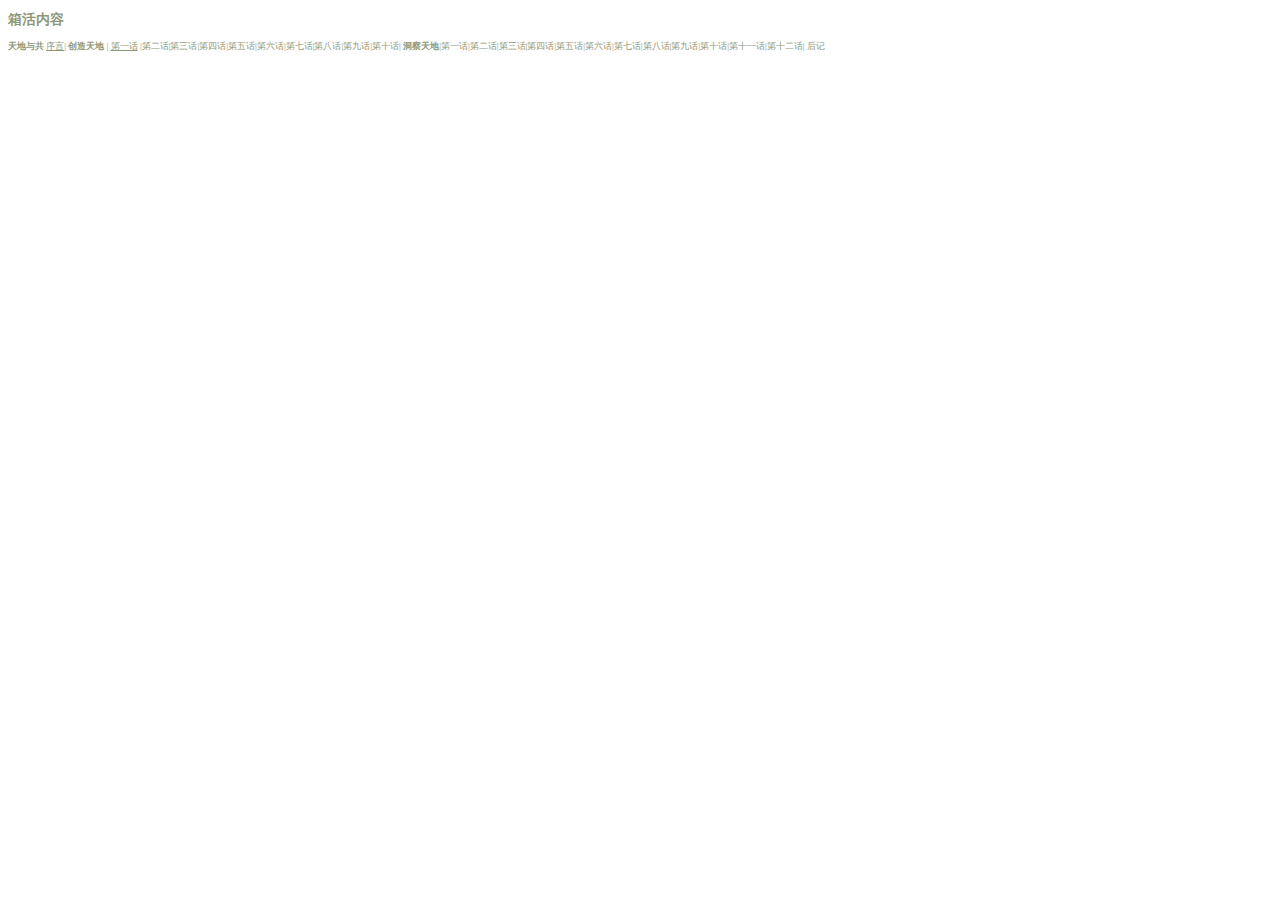
<file: index2.html>
<!DOCTYPE html>
<html lang="en">
<head>
    <meta charset="UTF-8">
    <meta name="viewport" content="width=device-width, initial-scale=1.0">
    <title>首页</title>
    <!-- <script src="./test website.js"></script> -->
    <!-- <link rel="stylesheet" href="./test website.css" /> -->
     <link rel="stylesheet" href="index2.css">
</head>
<body>
    <div class="content">
        <h2>箱活内容</h2>
        <span class="content-section">天地与共</span>
        <a href="./四箱-序.html">序言</a>|
        <span class="content-section">创造天地 </span> |
        <a href="./四箱-第一话.html">第一话</a>
        |第二话|第三话|第四话|第五话|第六话|第七话|第八话|第九话|第十话|
        <span class="content-section">洞察天地</span>|第一话|第二话|第三话|第四话|第五话|第六话|第七话|第八话|第九话|第十话|第十一话|第十二话|
        后记</div>
</body>
</html>
</file>
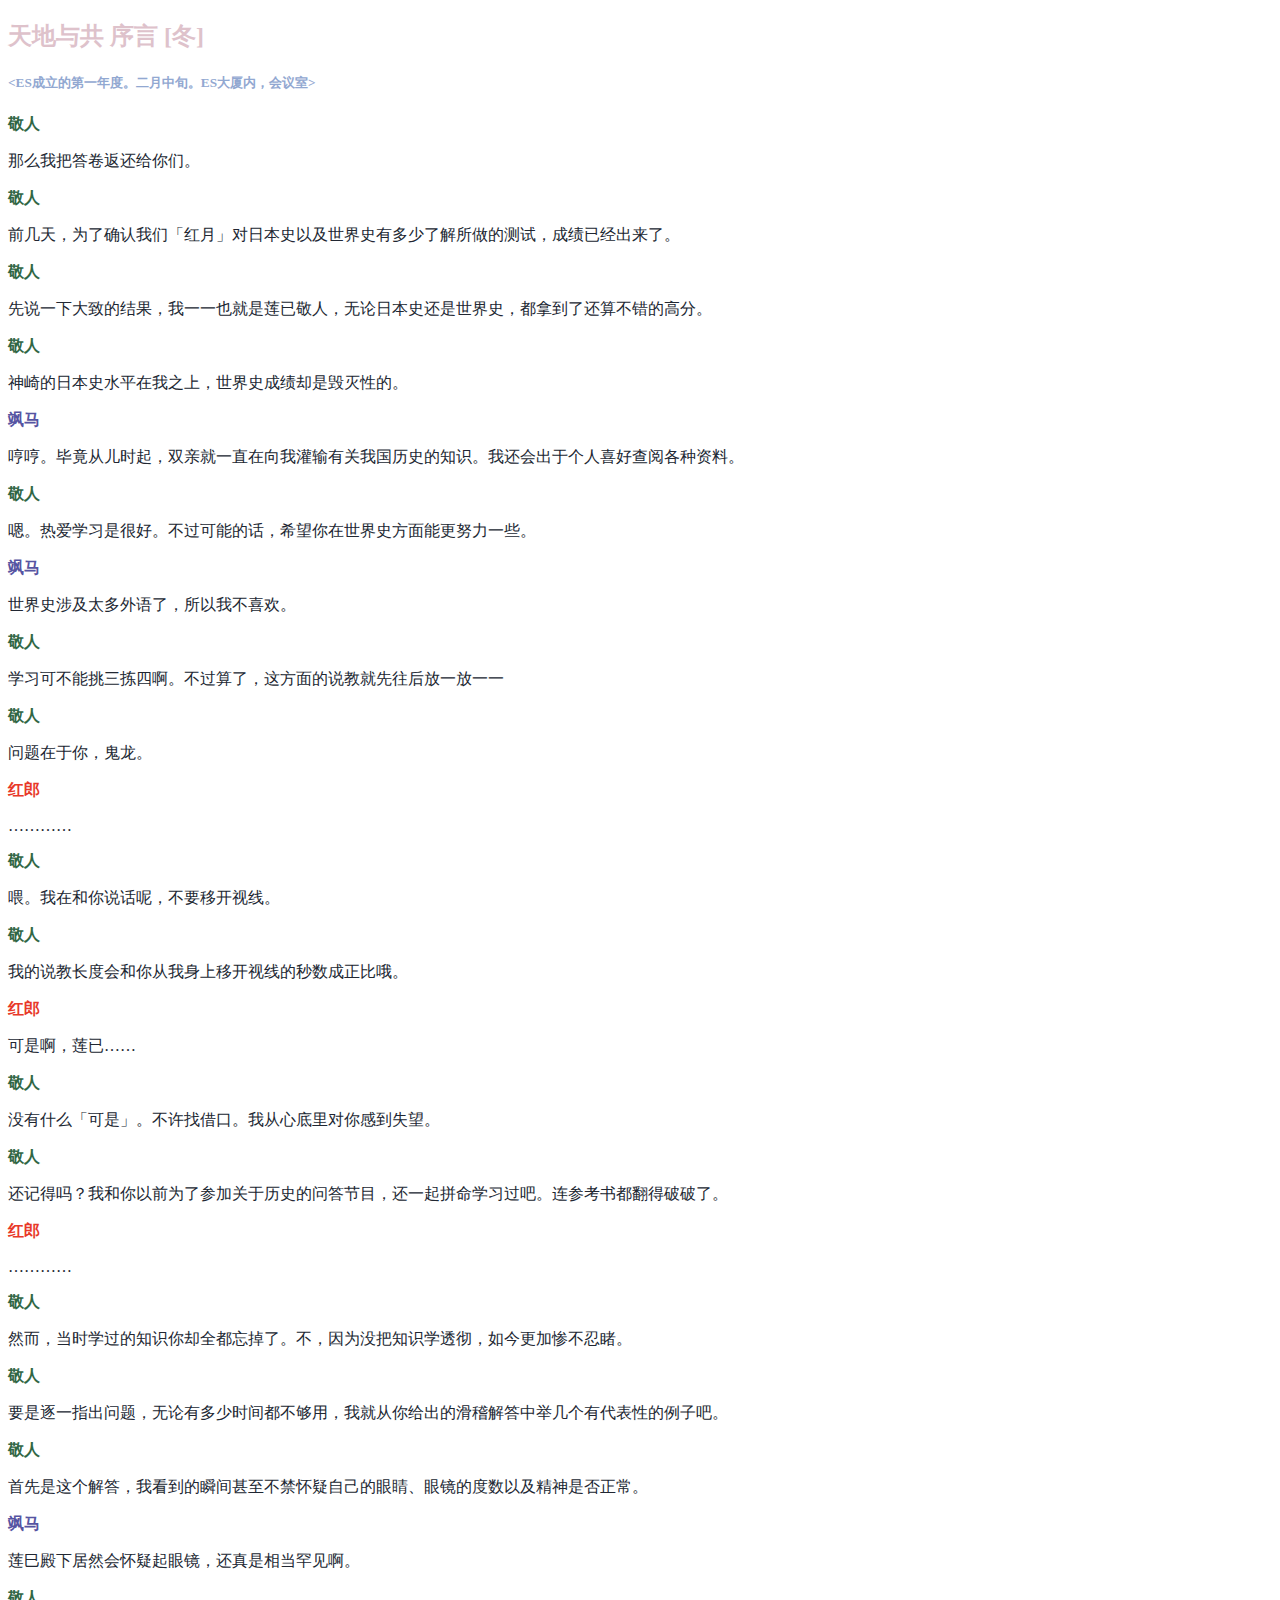
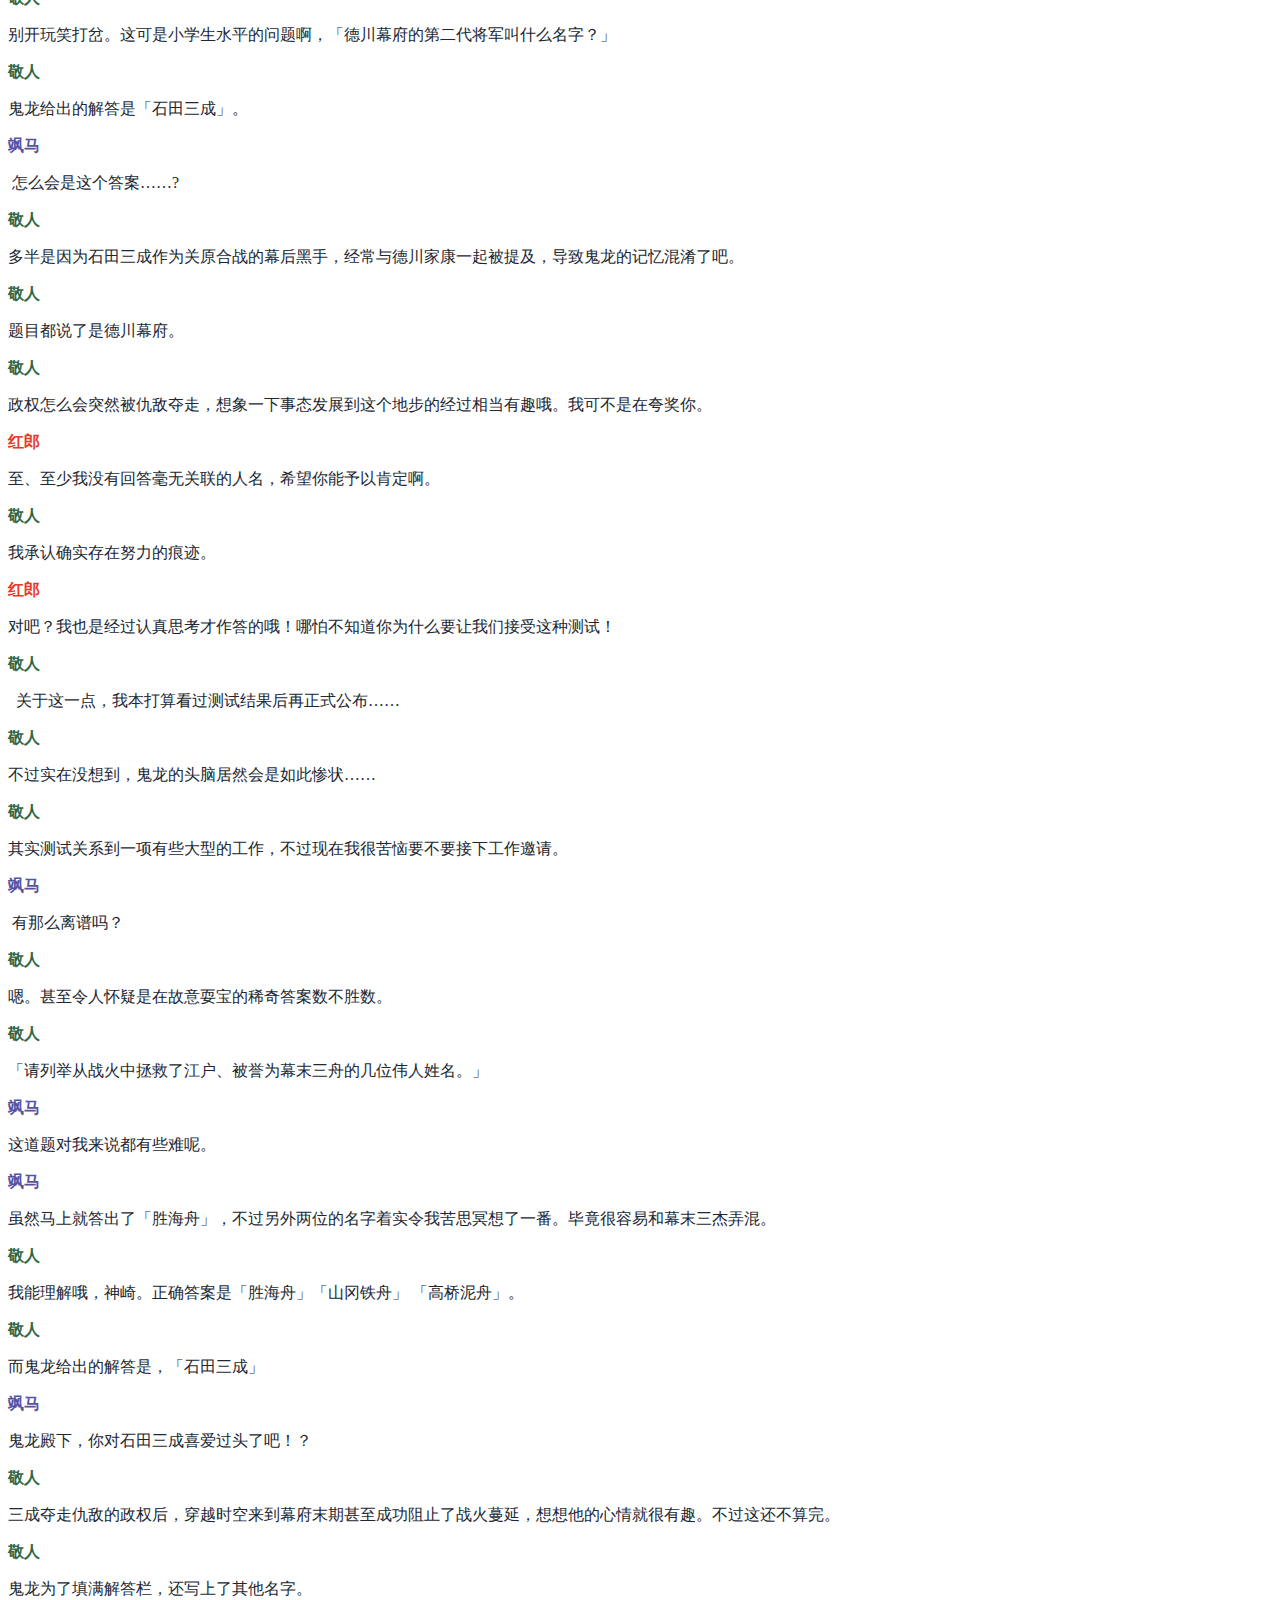
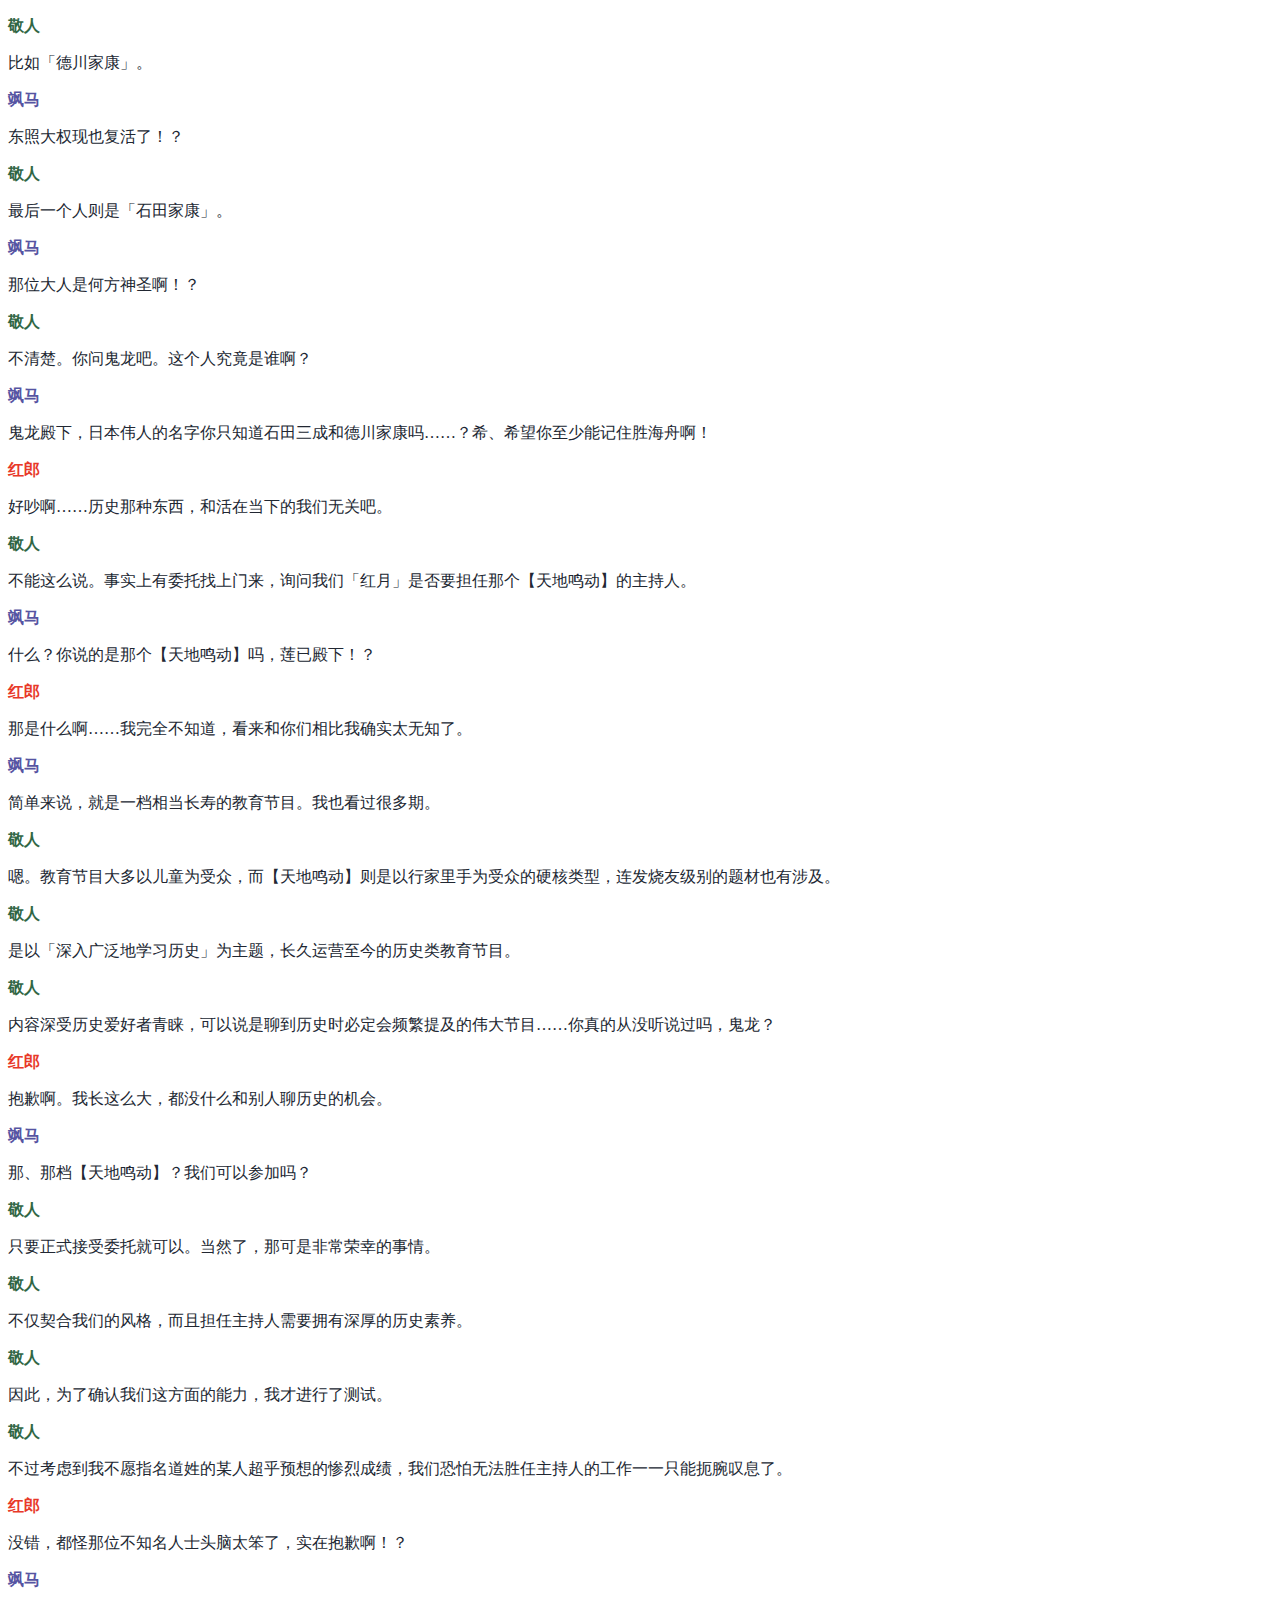
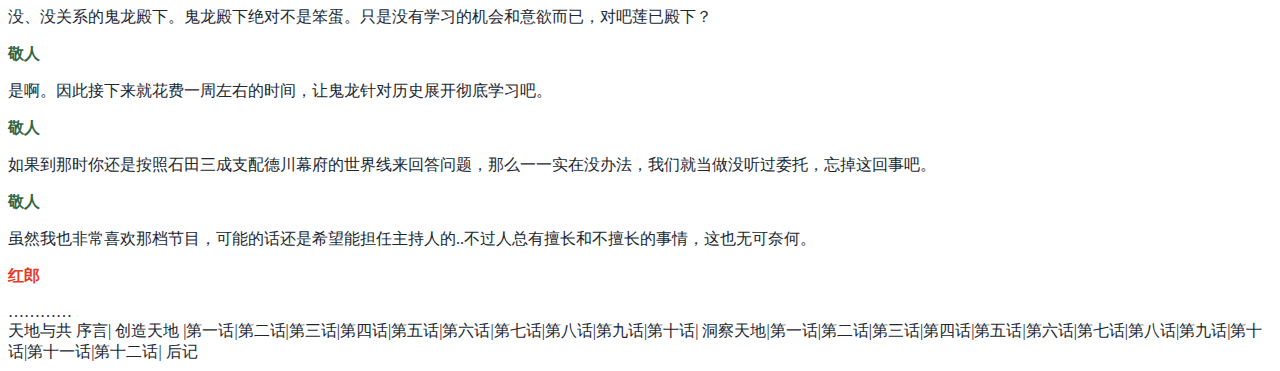
<file: test website.html>
<!DOCTYPE html>
<html lang="en">
<head>
    <meta charset="UTF-8">
    <meta name="viewport" content="width=device-width, initial-scale=1.0">
    <title>Document</title>
    <!-- <script src="./test website.js"></script> -->
    <link rel="stylesheet" href="./test website.css" />
    </style>
</head>
<body>

    
    <h2>天地与共 序言 [冬]</h2>
    <h5>&lt;ES成立的第一年度。二月中旬。ES大厦内，会议室&gt;</h5>

    <p class='hsmkt'>敬人</p>
    那么我把答卷返还给你们。
    <p class='hsmkt'>敬人</p>
    前几天，为了确认我们「红月」对日本史以及世界史有多少了解所做的测试，成绩已经出来了。
    <p class='hsmkt'>敬人</p>
    先说一下大致的结果，我一一也就是莲已敬人，无论日本史还是世界史，都拿到了还算不错的高分。
    <p class='hsmkt'>敬人</p>
    神崎的日本史水平在我之上，世界史成绩却是毁灭性的。
    <p class='kzksm'>飒马</p>
    哼哼。毕竟从儿时起，双亲就一直在向我灌输有关我国历史的知识。我还会出于个人喜好查阅各种资料。
    <p class='hsmkt'>敬人</p>
    嗯。热爱学习是很好。不过可能的话，希望你在世界史方面能更努力一些。
    <p class='kzksm'>飒马</p>
    世界史涉及太多外语了，所以我不喜欢。
    <p class='hsmkt'>敬人</p>
    学习可不能挑三拣四啊。不过算了，这方面的说教就先往后放一放一一
    <p class='hsmkt'>敬人</p> 问题在于你，鬼龙。 
    <p class='krkr'>红郎</p>
    …………
    <p class='hsmkt'>敬人</p>
    喂。我在和你说话呢，不要移开视线。
    <p class='hsmkt'>敬人</p>
    我的说教长度会和你从我身上移开视线的秒数成正比哦。
    <p class='krkr'>红郎</p>
    可是啊，莲已…… 
    <p class='hsmkt'>敬人</p>
    没有什么「可是」。不许找借口。我从心底里对你感到失望。
    <p class='hsmkt'>敬人</p>
    还记得吗？我和你以前为了参加关于历史的问答节目，还一起拼命学习过吧。连参考书都翻得破破了。
    <p class='krkr'>红郎</p>
    …………
    <p class='hsmkt'>敬人</p>
    然而，当时学过的知识你却全都忘掉了。不，因为没把知识学透彻，如今更加惨不忍睹。
    <p class='hsmkt'>敬人</p>
    要是逐一指出问题，无论有多少时间都不够用，我就从你给出的滑稽解答中举几个有代表性的例子吧。
    <p class='hsmkt'>敬人</p>
    首先是这个解答，我看到的瞬间甚至不禁怀疑自己的眼睛、眼镜的度数以及精神是否正常。
    <p class='kzksm'>飒马</p>
    莲巳殿下居然会怀疑起眼镜，还真是相当罕见啊。 
    <p class='hsmkt'>敬人</p>
    别开玩笑打岔。这可是小学生水平的问题啊，「德川幕府的第二代将军叫什么名字？」
    <p class='hsmkt'>敬人</p>
    鬼龙给出的解答是「石田三成」。
    <p class='kzksm'>飒马</p>
     怎么会是这个答案……? 
    <p class='hsmkt'>敬人</p>
    多半是因为石田三成作为关原合战的幕后黑手，经常与德川家康一起被提及，导致鬼龙的记忆混淆了吧。
    <p class='hsmkt'>敬人</p>
    题目都说了是德川幕府。
    <p class='hsmkt'>敬人</p>
    政权怎么会突然被仇敌夺走，想象一下事态发展到这个地步的经过相当有趣哦。我可不是在夸奖你。
    <p class='krkr'>红郎</p>
    至、至少我没有回答毫无关联的人名，希望你能予以肯定啊。
    <p class='hsmkt'>敬人</p>
    我承认确实存在努力的痕迹。
    <p class='krkr'>红郎</p>
    对吧？我也是经过认真思考才作答的哦！哪怕不知道你为什么要让我们接受这种测试！
    <p class='hsmkt'>敬人</p> 
    关于这一点，我本打算看过测试结果后再正式公布……
    <p class='hsmkt'>敬人</p>
    不过实在没想到，鬼龙的头脑居然会是如此惨状……
    <p class='hsmkt'>敬人</p>
    其实测试关系到一项有些大型的工作，不过现在我很苦恼要不要接下工作邀请。
    <p class='kzksm'>飒马</p>
     有那么离谱吗？ 
    <p class='hsmkt'>敬人</p> 
    嗯。甚至令人怀疑是在故意耍宝的稀奇答案数不胜数。
    <p class='hsmkt'>敬人</p>
    「请列举从战火中拯救了江户、被誉为幕末三舟的几位伟人姓名。」
    <p class='kzksm'>飒马</p>
    这道题对我来说都有些难呢。
    <p class='kzksm'>飒马</p>
    虽然马上就答出了「胜海舟」，不过另外两位的名字着实令我苦思冥想了一番。毕竟很容易和幕末三杰弄混。
    <p class='hsmkt'>敬人</p>
    我能理解哦，神崎。正确答案是「胜海舟」「山冈铁舟」 「高桥泥舟」。
    <p class='hsmkt'>敬人</p>
    而鬼龙给出的解答是，「石田三成」 
    <p class='kzksm'>飒马</p>
    鬼龙殿下，你对石田三成喜爱过头了吧！？
    <p class='hsmkt'>敬人</p>
    三成夺走仇敌的政权后，穿越时空来到幕府末期甚至成功阻止了战火蔓延，想想他的心情就很有趣。不过这还不算完。
    <p class='hsmkt'>敬人</p>
    鬼龙为了填满解答栏，还写上了其他名字。
    <p class='hsmkt'>敬人</p>
    比如「德川家康」。 
    <p class='kzksm'>飒马</p>
    东照大权现也复活了！？
    <p class='hsmkt'>敬人</p>
    最后一个人则是「石田家康」。
    <p class='kzksm'>飒马</p>
    那位大人是何方神圣啊！？
    <p class='hsmkt'>敬人</p>
    不清楚。你问鬼龙吧。这个人究竟是谁啊？
    <p class='kzksm'>飒马</p>
    鬼龙殿下，日本伟人的名字你只知道石田三成和德川家康吗……？希、希望你至少能记住胜海舟啊！
    <p class='krkr'>红郎</p>
    好吵啊……历史那种东西，和活在当下的我们无关吧。
    <p class='hsmkt'>敬人</p>
    不能这么说。事实上有委托找上门来，询问我们「红月」是否要担任那个【天地鸣动】的主持人。
    <p class='kzksm'>飒马</p>
    什么？你说的是那个【天地鸣动】吗，莲已殿下！？
    <p class='krkr'>红郎</p>
    那是什么啊……我完全不知道，看来和你们相比我确实太无知了。
    <p class='kzksm'>飒马</p>
    简单来说，就是一档相当长寿的教育节目。我也看过很多期。
    <p class='hsmkt'>敬人</p>
    嗯。教育节目大多以儿童为受众，而【天地鸣动】则是以行家里手为受众的硬核类型，连发烧友级别的题材也有涉及。
    <p class='hsmkt'>敬人</p>
    是以「深入广泛地学习历史」为主题，长久运营至今的历史类教育节目。
    <p class='hsmkt'>敬人</p>
    内容深受历史爱好者青睐，可以说是聊到历史时必定会频繁提及的伟大节目……你真的从没听说过吗，鬼龙？
    <p class='krkr'>红郎</p>
    抱歉啊。我长这么大，都没什么和别人聊历史的机会。
    <p class='kzksm'>飒马</p>
    那、那档【天地鸣动】？我们可以参加吗？
    <p class='hsmkt'>敬人</p>
    只要正式接受委托就可以。当然了，那可是非常荣幸的事情。
    <p class='hsmkt'>敬人</p>
    不仅契合我们的风格，而且担任主持人需要拥有深厚的历史素养。
    <p class='hsmkt'>敬人</p>
    因此，为了确认我们这方面的能力，我才进行了测试。
    <p class='hsmkt'>敬人</p>
    不过考虑到我不愿指名道姓的某人超乎预想的惨烈成绩，我们恐怕无法胜任主持人的工作一一只能扼腕叹息了。
    <p class='krkr'>红郎</p>
    没错，都怪那位不知名人士头脑太笨了，实在抱歉啊！？
    <p class='kzksm'>飒马</p>
    没、没关系的鬼龙殿下。鬼龙殿下绝对不是笨蛋。只是没有学习的机会和意欲而已，对吧莲已殿下？
    <p class='hsmkt'>敬人</p>
    是啊。因此接下来就花费一周左右的时间，让鬼龙针对历史展开彻底学习吧。
    <p class='hsmkt'>敬人</p>
    如果到那时你还是按照石田三成支配德川幕府的世界线来回答问题，那么一一实在没办法，我们就当做没听过委托，忘掉这回事吧。
    <p class='hsmkt'>敬人</p>
    虽然我也非常喜欢那档节目，可能的话还是希望能担任主持人的..不过人总有擅长和不擅长的事情，这也无可奈何。
    <p class='krkr'>红郎</p>
    …………
<div class="content">
天地与共
序言|
<span class="content-section">创造天地 </span> |第一话|第二话|第三话|第四话|第五话|第六话|第七话|第八话|第九话|第十话|
<span class="content-section">洞察天地</span>|第一话|第二话|第三话|第四话|第五话|第六话|第七话|第八话|第九话|第十话|第十一话|第十二话|
后记</div>

</body>
</html>
</file>
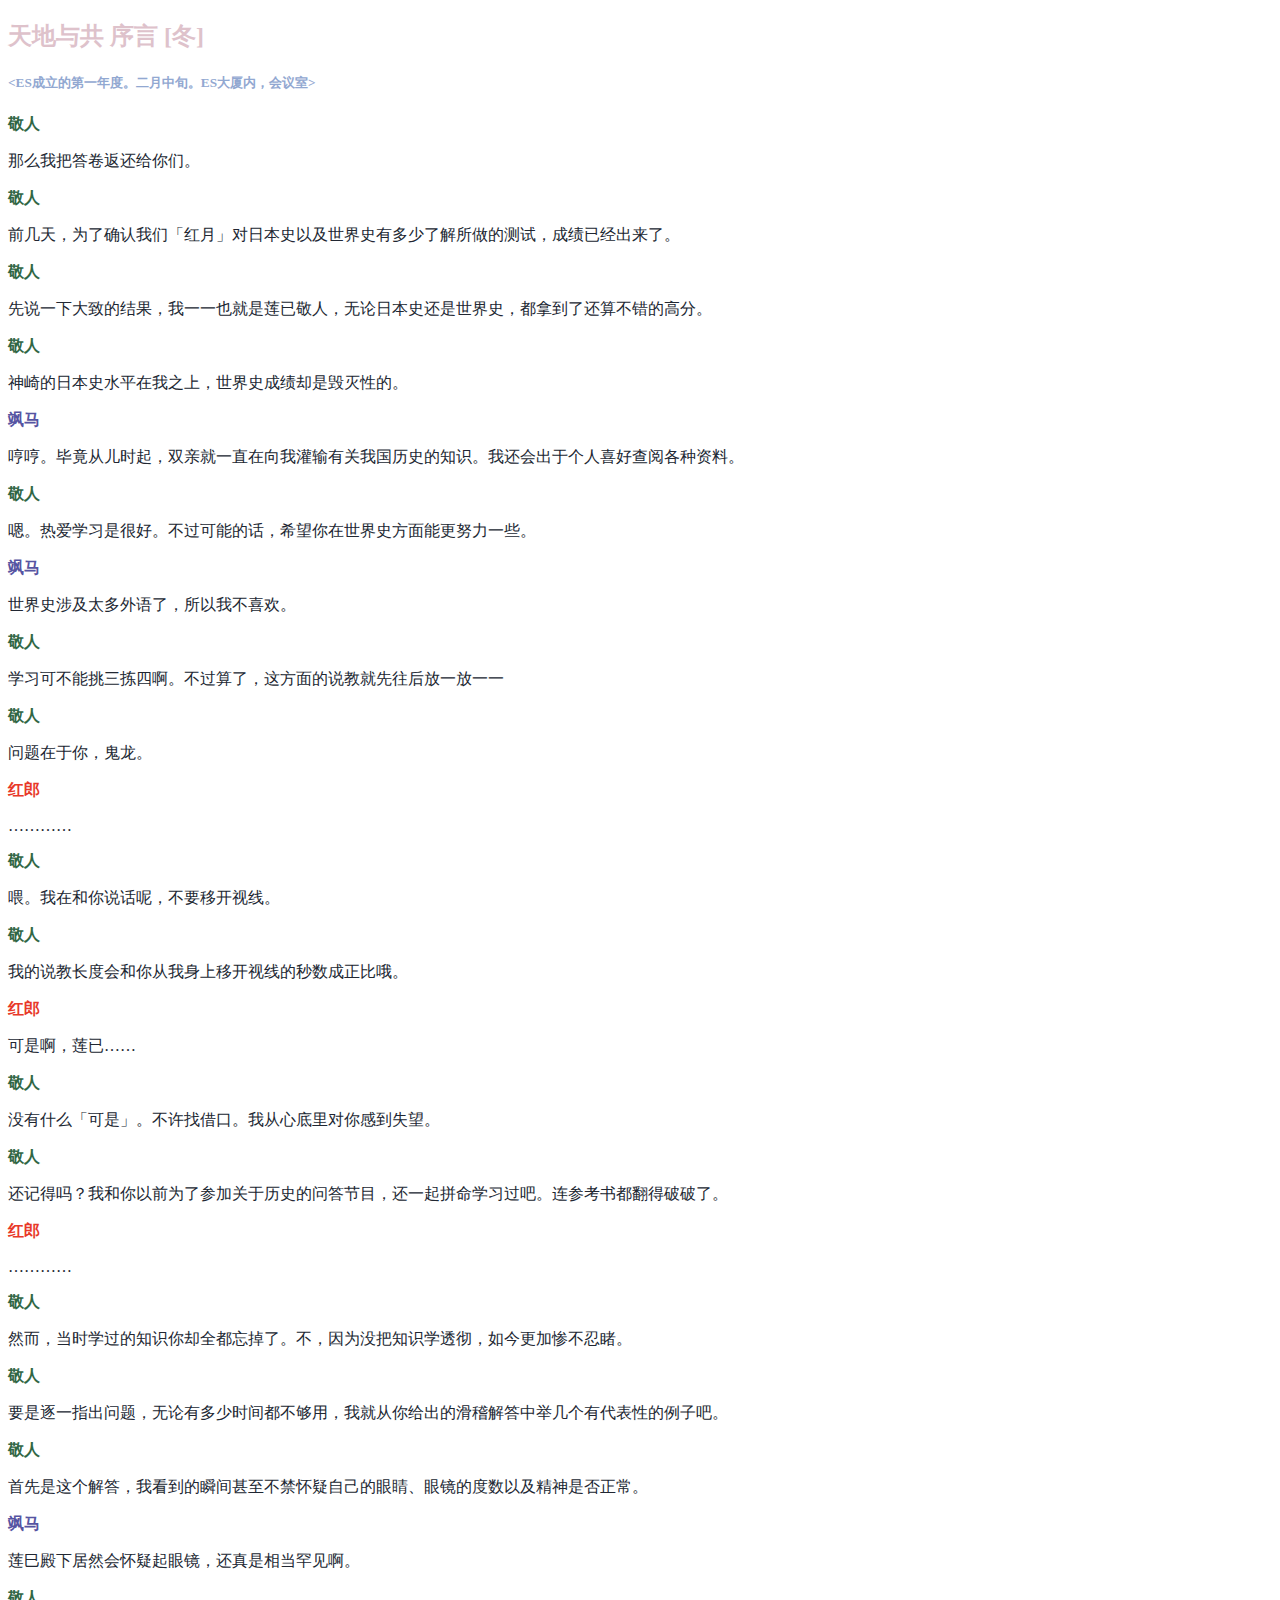
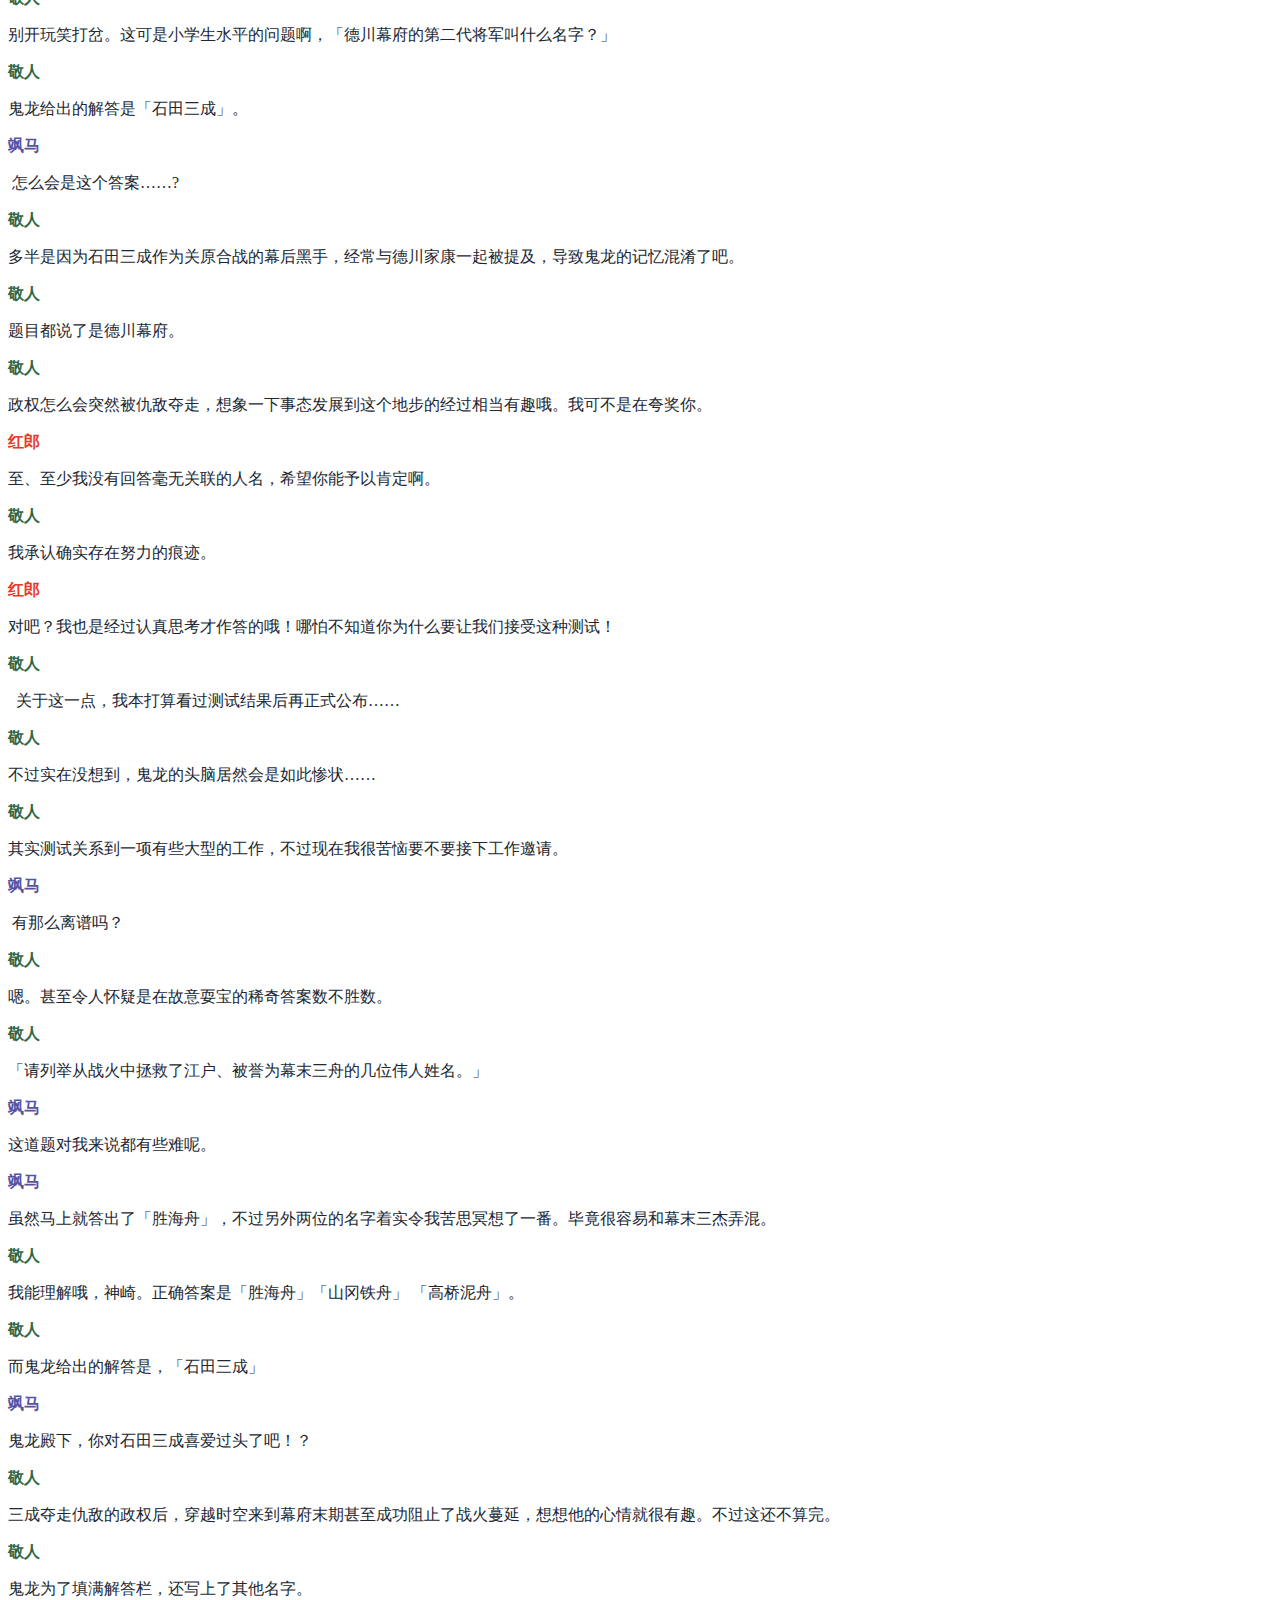
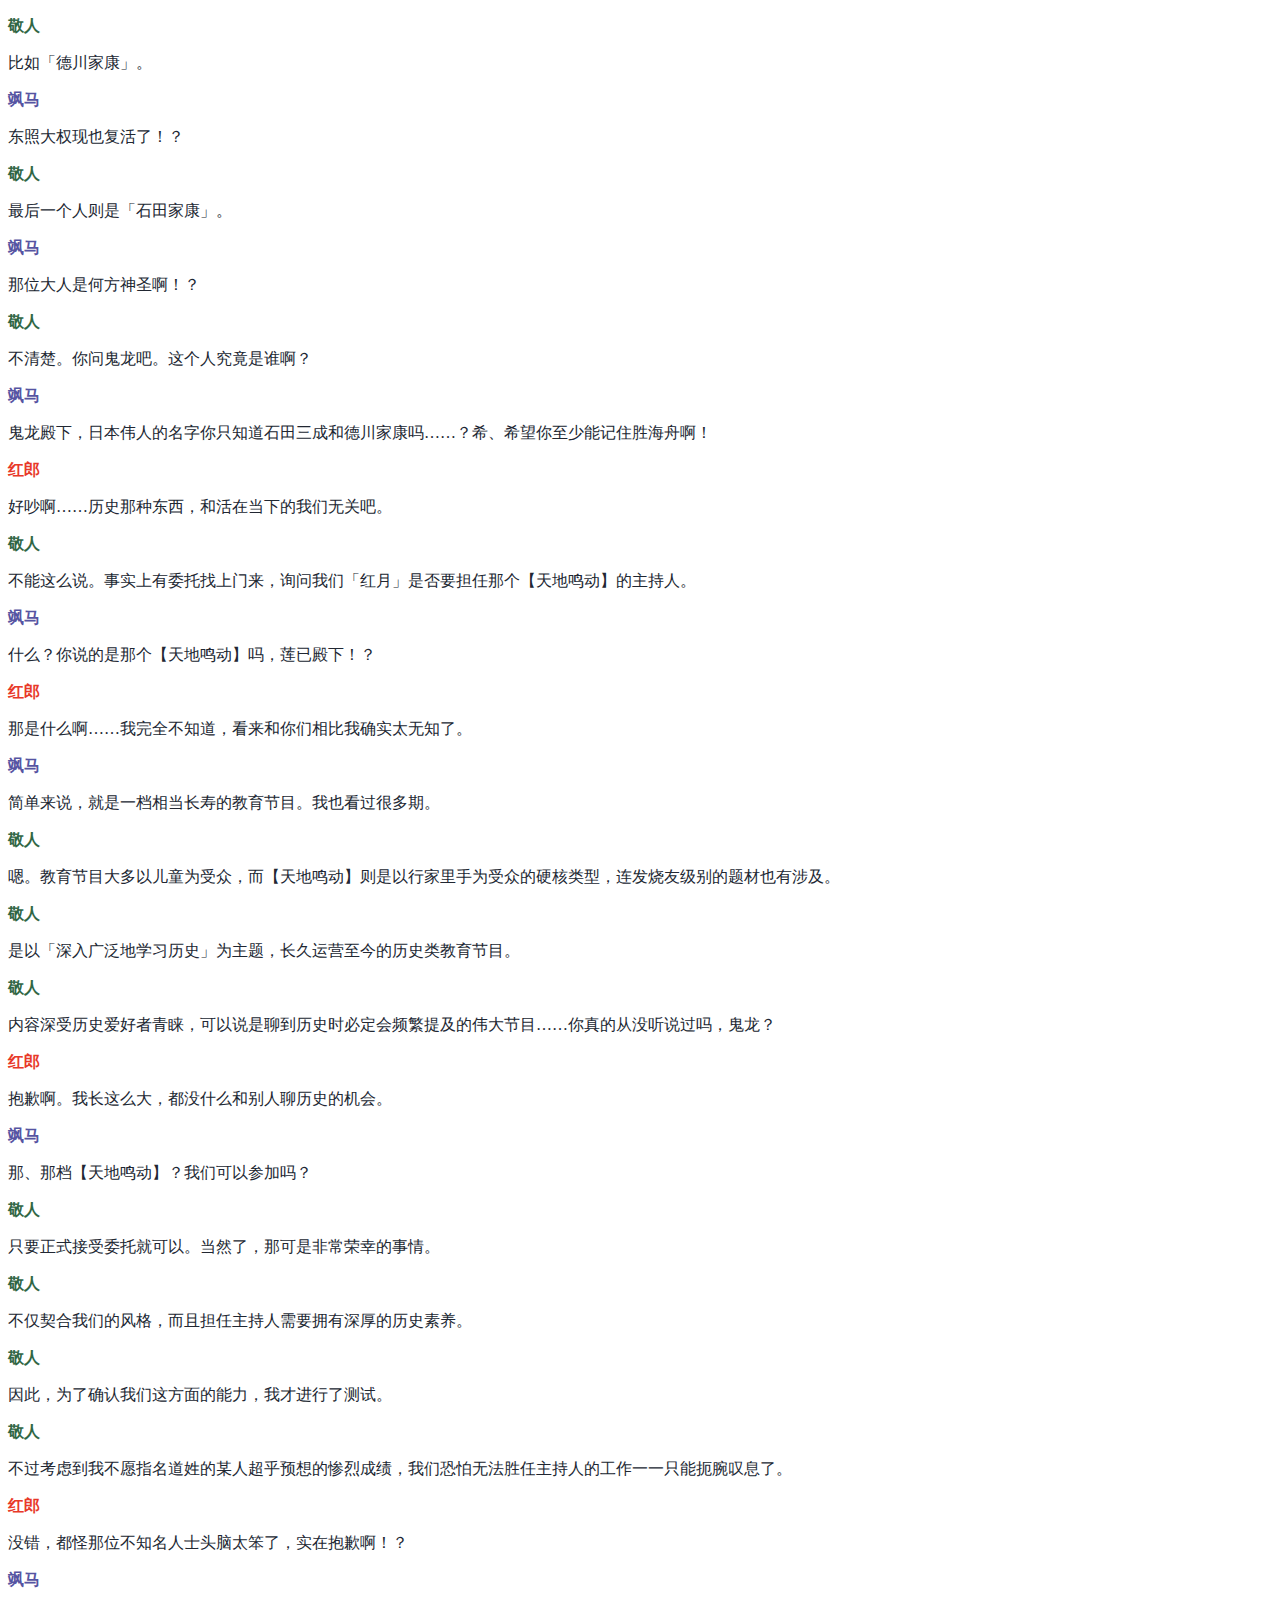
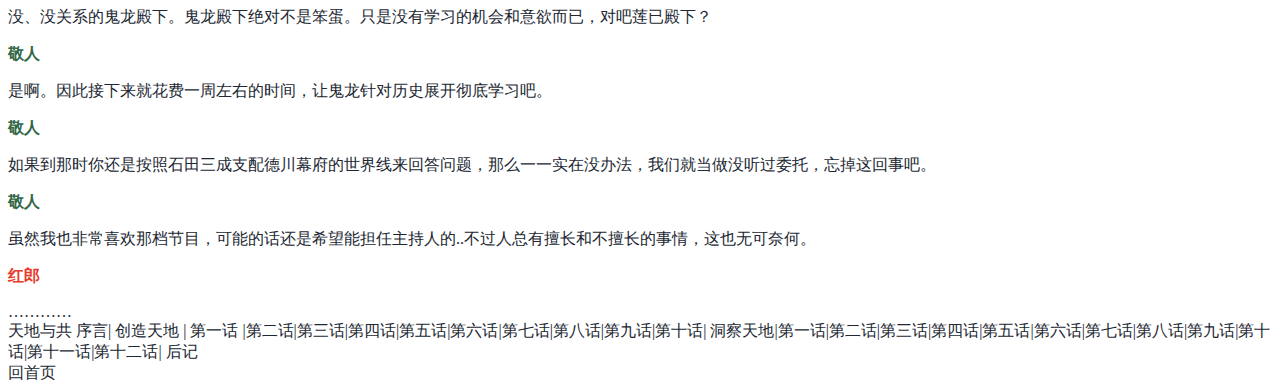
<file: 四箱-序.html>
<!DOCTYPE html>
<html lang="en">
<head>
    <meta charset="UTF-8">
    <meta name="viewport" content="width=device-width, initial-scale=1.0">
    <title>Document</title>
    <!-- <script src="./test website.js"></script> -->
    <link rel="stylesheet" href="./test website.css" />

</head>
<body>

    
    <h2 id="xuyan">天地与共 序言 [冬]</h2>
    <h5>&lt;ES成立的第一年度。二月中旬。ES大厦内，会议室&gt;</h5>

    <p class='hsmkt'>敬人</p>
    那么我把答卷返还给你们。
    <p class='hsmkt'>敬人</p>
    前几天，为了确认我们「红月」对日本史以及世界史有多少了解所做的测试，成绩已经出来了。
    <p class='hsmkt'>敬人</p>
    先说一下大致的结果，我一一也就是莲已敬人，无论日本史还是世界史，都拿到了还算不错的高分。
    <p class='hsmkt'>敬人</p>
    神崎的日本史水平在我之上，世界史成绩却是毁灭性的。
    <p class='kzksm'>飒马</p>
    哼哼。毕竟从儿时起，双亲就一直在向我灌输有关我国历史的知识。我还会出于个人喜好查阅各种资料。
    <p class='hsmkt'>敬人</p>
    嗯。热爱学习是很好。不过可能的话，希望你在世界史方面能更努力一些。
    <p class='kzksm'>飒马</p>
    世界史涉及太多外语了，所以我不喜欢。
    <p class='hsmkt'>敬人</p>
    学习可不能挑三拣四啊。不过算了，这方面的说教就先往后放一放一一
    <p class='hsmkt'>敬人</p> 问题在于你，鬼龙。 
    <p class='krkr'>红郎</p>
    …………
    <p class='hsmkt'>敬人</p>
    喂。我在和你说话呢，不要移开视线。
    <p class='hsmkt'>敬人</p>
    我的说教长度会和你从我身上移开视线的秒数成正比哦。
    <p class='krkr'>红郎</p>
    可是啊，莲已…… 
    <p class='hsmkt'>敬人</p>
    没有什么「可是」。不许找借口。我从心底里对你感到失望。
    <p class='hsmkt'>敬人</p>
    还记得吗？我和你以前为了参加关于历史的问答节目，还一起拼命学习过吧。连参考书都翻得破破了。
    <p class='krkr'>红郎</p>
    …………
    <p class='hsmkt'>敬人</p>
    然而，当时学过的知识你却全都忘掉了。不，因为没把知识学透彻，如今更加惨不忍睹。
    <p class='hsmkt'>敬人</p>
    要是逐一指出问题，无论有多少时间都不够用，我就从你给出的滑稽解答中举几个有代表性的例子吧。
    <p class='hsmkt'>敬人</p>
    首先是这个解答，我看到的瞬间甚至不禁怀疑自己的眼睛、眼镜的度数以及精神是否正常。
    <p class='kzksm'>飒马</p>
    莲巳殿下居然会怀疑起眼镜，还真是相当罕见啊。 
    <p class='hsmkt'>敬人</p>
    别开玩笑打岔。这可是小学生水平的问题啊，「德川幕府的第二代将军叫什么名字？」
    <p class='hsmkt'>敬人</p>
    鬼龙给出的解答是「石田三成」。
    <p class='kzksm'>飒马</p>
     怎么会是这个答案……? 
    <p class='hsmkt'>敬人</p>
    多半是因为石田三成作为关原合战的幕后黑手，经常与德川家康一起被提及，导致鬼龙的记忆混淆了吧。
    <p class='hsmkt'>敬人</p>
    题目都说了是德川幕府。
    <p class='hsmkt'>敬人</p>
    政权怎么会突然被仇敌夺走，想象一下事态发展到这个地步的经过相当有趣哦。我可不是在夸奖你。
    <p class='krkr'>红郎</p>
    至、至少我没有回答毫无关联的人名，希望你能予以肯定啊。
    <p class='hsmkt'>敬人</p>
    我承认确实存在努力的痕迹。
    <p class='krkr'>红郎</p>
    对吧？我也是经过认真思考才作答的哦！哪怕不知道你为什么要让我们接受这种测试！
    <p class='hsmkt'>敬人</p> 
    关于这一点，我本打算看过测试结果后再正式公布……
    <p class='hsmkt'>敬人</p>
    不过实在没想到，鬼龙的头脑居然会是如此惨状……
    <p class='hsmkt'>敬人</p>
    其实测试关系到一项有些大型的工作，不过现在我很苦恼要不要接下工作邀请。
    <p class='kzksm'>飒马</p>
     有那么离谱吗？ 
    <p class='hsmkt'>敬人</p> 
    嗯。甚至令人怀疑是在故意耍宝的稀奇答案数不胜数。
    <p class='hsmkt'>敬人</p>
    「请列举从战火中拯救了江户、被誉为幕末三舟的几位伟人姓名。」
    <p class='kzksm'>飒马</p>
    这道题对我来说都有些难呢。
    <p class='kzksm'>飒马</p>
    虽然马上就答出了「胜海舟」，不过另外两位的名字着实令我苦思冥想了一番。毕竟很容易和幕末三杰弄混。
    <p class='hsmkt'>敬人</p>
    我能理解哦，神崎。正确答案是「胜海舟」「山冈铁舟」 「高桥泥舟」。
    <p class='hsmkt'>敬人</p>
    而鬼龙给出的解答是，「石田三成」 
    <p class='kzksm'>飒马</p>
    鬼龙殿下，你对石田三成喜爱过头了吧！？
    <p class='hsmkt'>敬人</p>
    三成夺走仇敌的政权后，穿越时空来到幕府末期甚至成功阻止了战火蔓延，想想他的心情就很有趣。不过这还不算完。
    <p class='hsmkt'>敬人</p>
    鬼龙为了填满解答栏，还写上了其他名字。
    <p class='hsmkt'>敬人</p>
    比如「德川家康」。 
    <p class='kzksm'>飒马</p>
    东照大权现也复活了！？
    <p class='hsmkt'>敬人</p>
    最后一个人则是「石田家康」。
    <p class='kzksm'>飒马</p>
    那位大人是何方神圣啊！？
    <p class='hsmkt'>敬人</p>
    不清楚。你问鬼龙吧。这个人究竟是谁啊？
    <p class='kzksm'>飒马</p>
    鬼龙殿下，日本伟人的名字你只知道石田三成和德川家康吗……？希、希望你至少能记住胜海舟啊！
    <p class='krkr'>红郎</p>
    好吵啊……历史那种东西，和活在当下的我们无关吧。
    <p class='hsmkt'>敬人</p>
    不能这么说。事实上有委托找上门来，询问我们「红月」是否要担任那个【天地鸣动】的主持人。
    <p class='kzksm'>飒马</p>
    什么？你说的是那个【天地鸣动】吗，莲已殿下！？
    <p class='krkr'>红郎</p>
    那是什么啊……我完全不知道，看来和你们相比我确实太无知了。
    <p class='kzksm'>飒马</p>
    简单来说，就是一档相当长寿的教育节目。我也看过很多期。
    <p class='hsmkt'>敬人</p>
    嗯。教育节目大多以儿童为受众，而【天地鸣动】则是以行家里手为受众的硬核类型，连发烧友级别的题材也有涉及。
    <p class='hsmkt'>敬人</p>
    是以「深入广泛地学习历史」为主题，长久运营至今的历史类教育节目。
    <p class='hsmkt'>敬人</p>
    内容深受历史爱好者青睐，可以说是聊到历史时必定会频繁提及的伟大节目……你真的从没听说过吗，鬼龙？
    <p class='krkr'>红郎</p>
    抱歉啊。我长这么大，都没什么和别人聊历史的机会。
    <p class='kzksm'>飒马</p>
    那、那档【天地鸣动】？我们可以参加吗？
    <p class='hsmkt'>敬人</p>
    只要正式接受委托就可以。当然了，那可是非常荣幸的事情。
    <p class='hsmkt'>敬人</p>
    不仅契合我们的风格，而且担任主持人需要拥有深厚的历史素养。
    <p class='hsmkt'>敬人</p>
    因此，为了确认我们这方面的能力，我才进行了测试。
    <p class='hsmkt'>敬人</p>
    不过考虑到我不愿指名道姓的某人超乎预想的惨烈成绩，我们恐怕无法胜任主持人的工作一一只能扼腕叹息了。
    <p class='krkr'>红郎</p>
    没错，都怪那位不知名人士头脑太笨了，实在抱歉啊！？
    <p class='kzksm'>飒马</p>
    没、没关系的鬼龙殿下。鬼龙殿下绝对不是笨蛋。只是没有学习的机会和意欲而已，对吧莲已殿下？
    <p class='hsmkt'>敬人</p>
    是啊。因此接下来就花费一周左右的时间，让鬼龙针对历史展开彻底学习吧。
    <p class='hsmkt'>敬人</p>
    如果到那时你还是按照石田三成支配德川幕府的世界线来回答问题，那么一一实在没办法，我们就当做没听过委托，忘掉这回事吧。
    <p class='hsmkt'>敬人</p>
    虽然我也非常喜欢那档节目，可能的话还是希望能担任主持人的..不过人总有擅长和不擅长的事情，这也无可奈何。
    <p class='krkr'>红郎</p>
    …………
    <div class="content">
        <span class="content-section">天地与共</span>
        <a href="./四箱-序.html">序言</a>|
        <span class="content-section">创造天地 </span> |
        <a href="./四箱-第一话.html">第一话</a>
        |第二话|第三话|第四话|第五话|第六话|第七话|第八话|第九话|第十话|
        <span class="content-section">洞察天地</span>|第一话|第二话|第三话|第四话|第五话|第六话|第七话|第八话|第九话|第十话|第十一话|第十二话|
        后记</div>
        <div class="nav">
            <a href="./index2.html">回首页</a>
        </div>
</body>
</html>
</file>
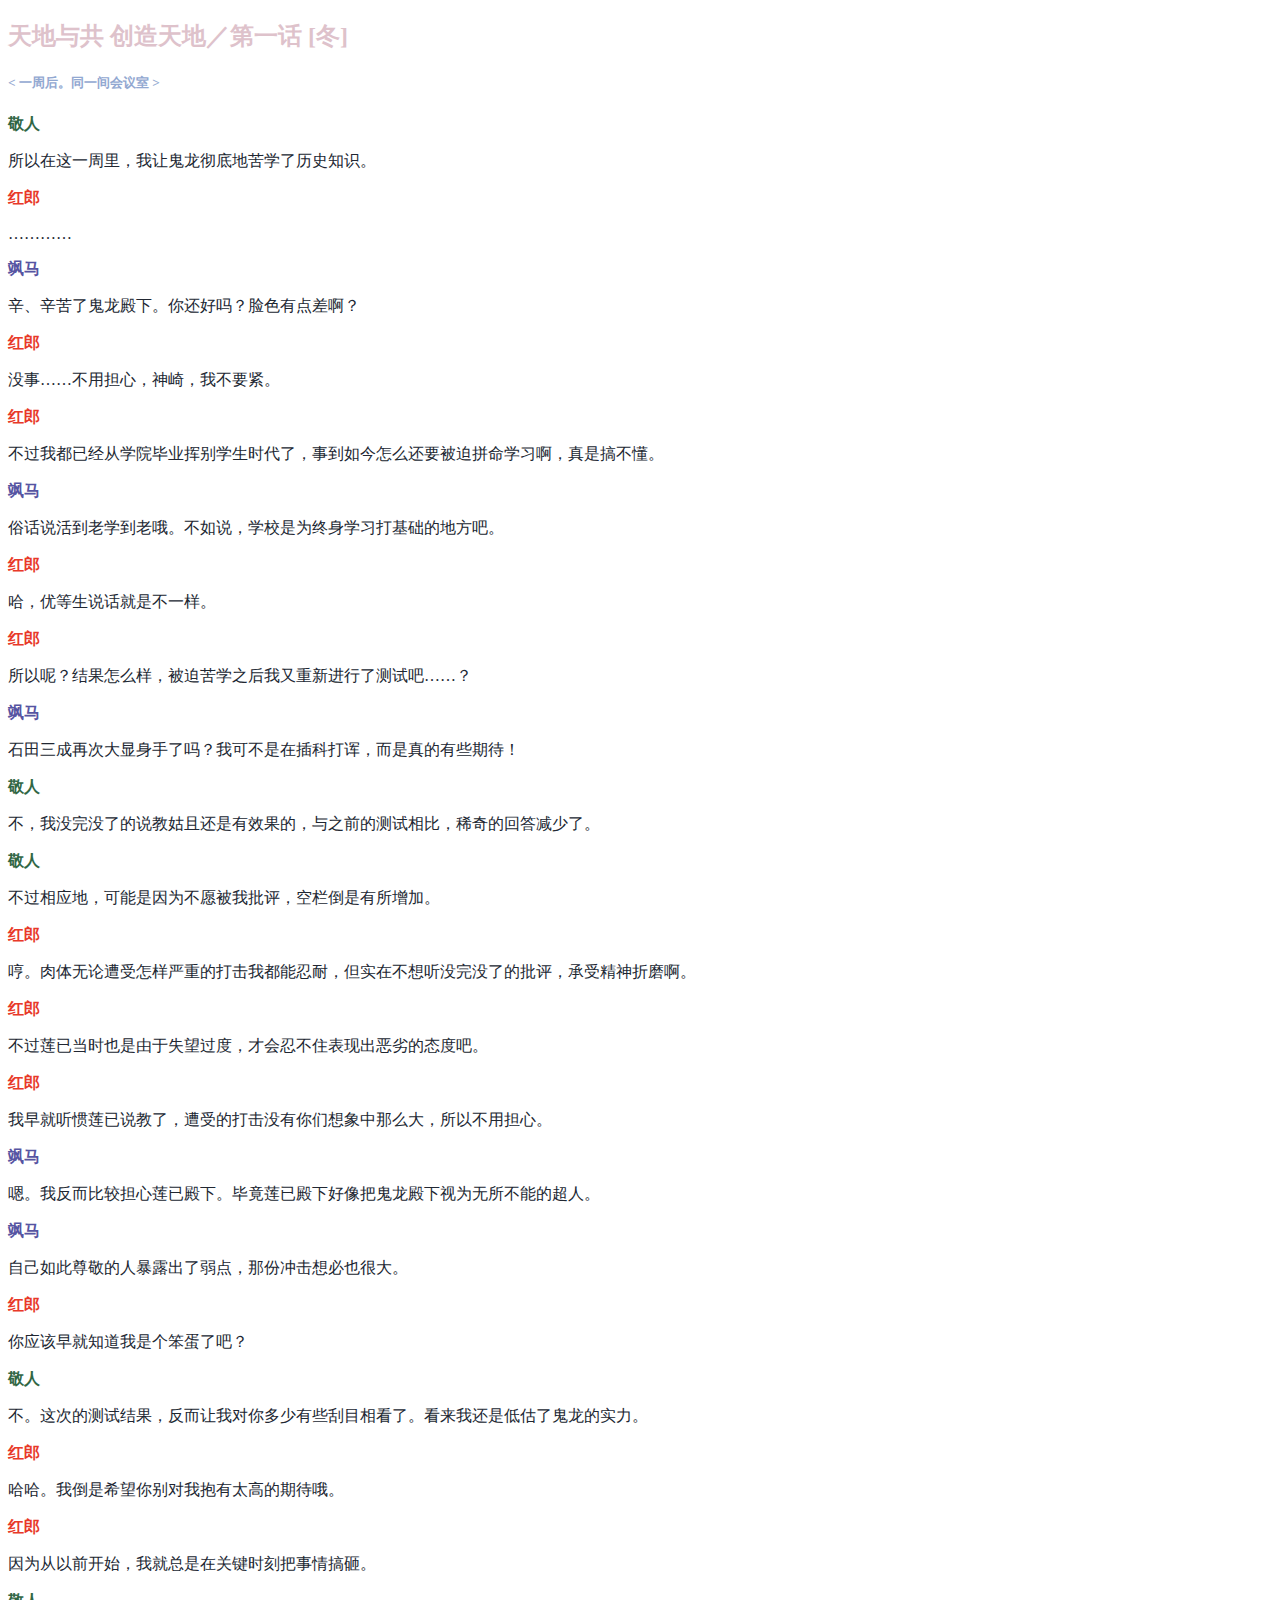
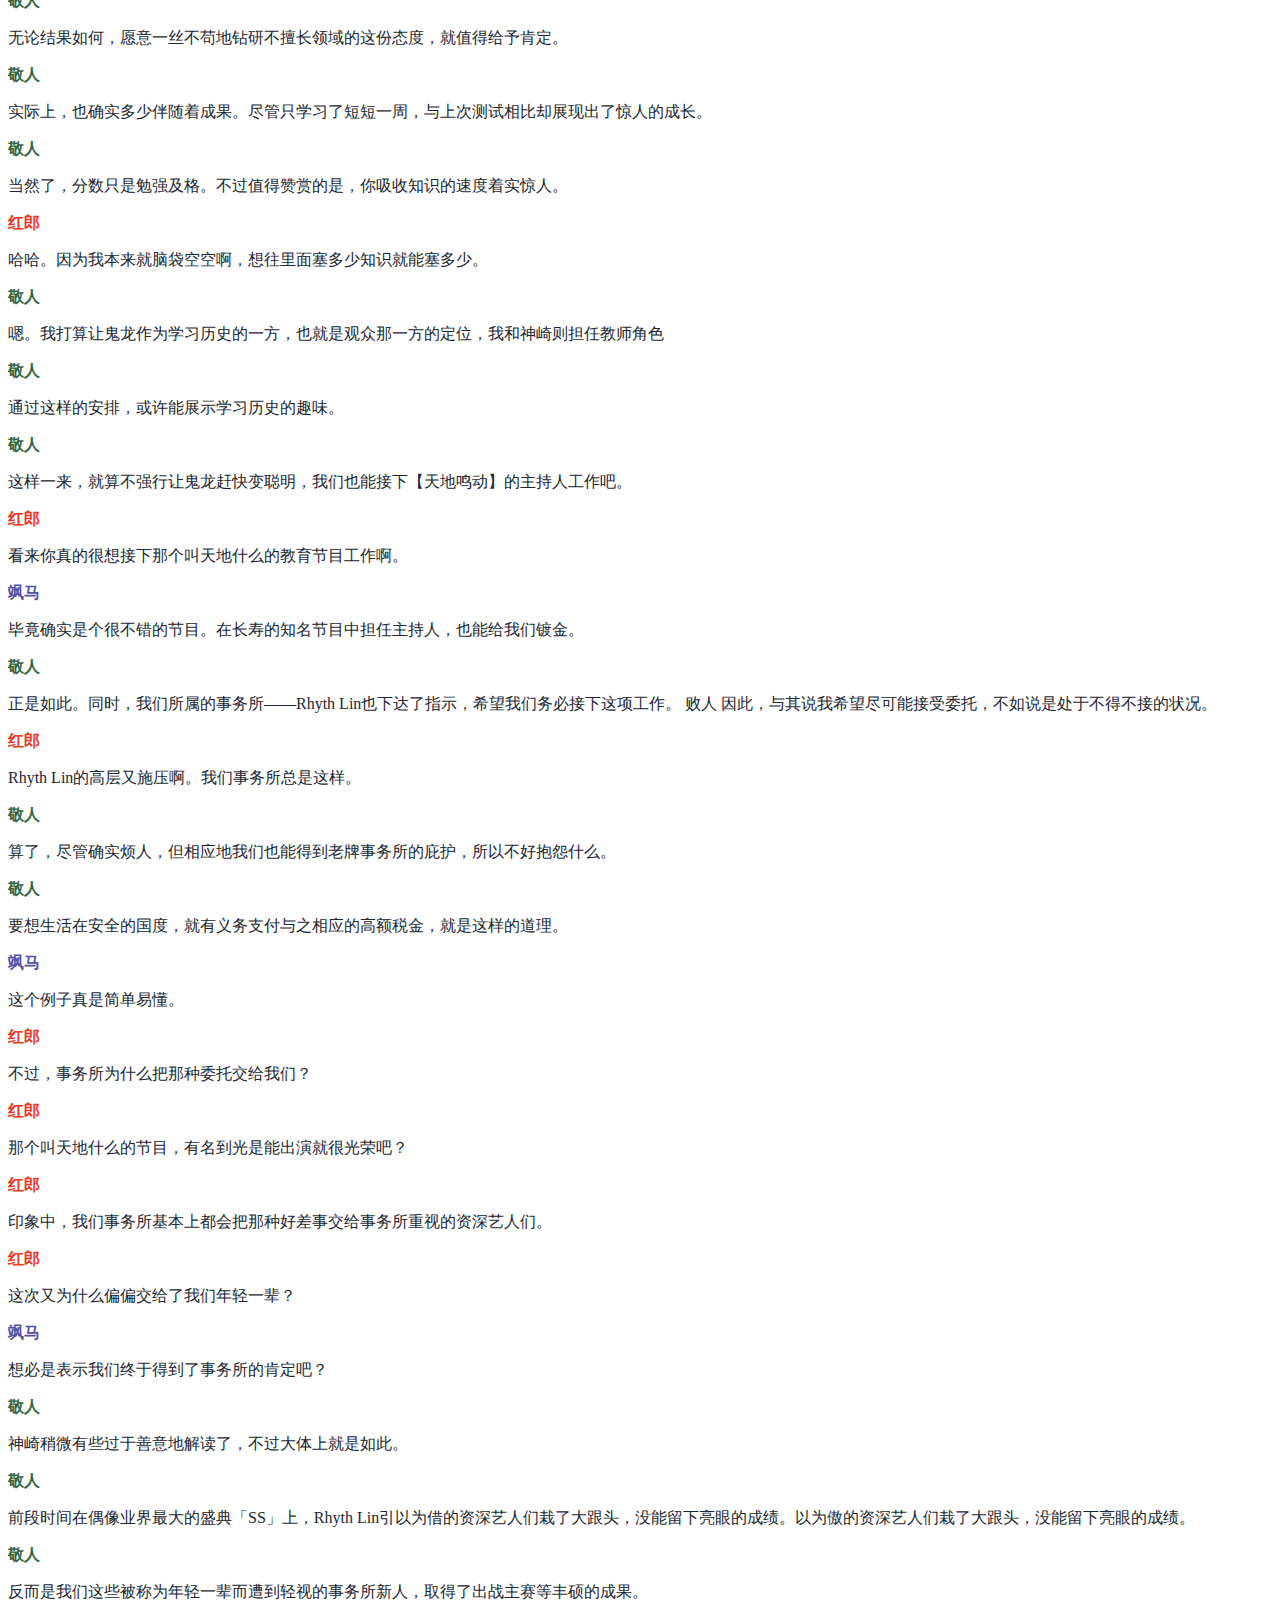
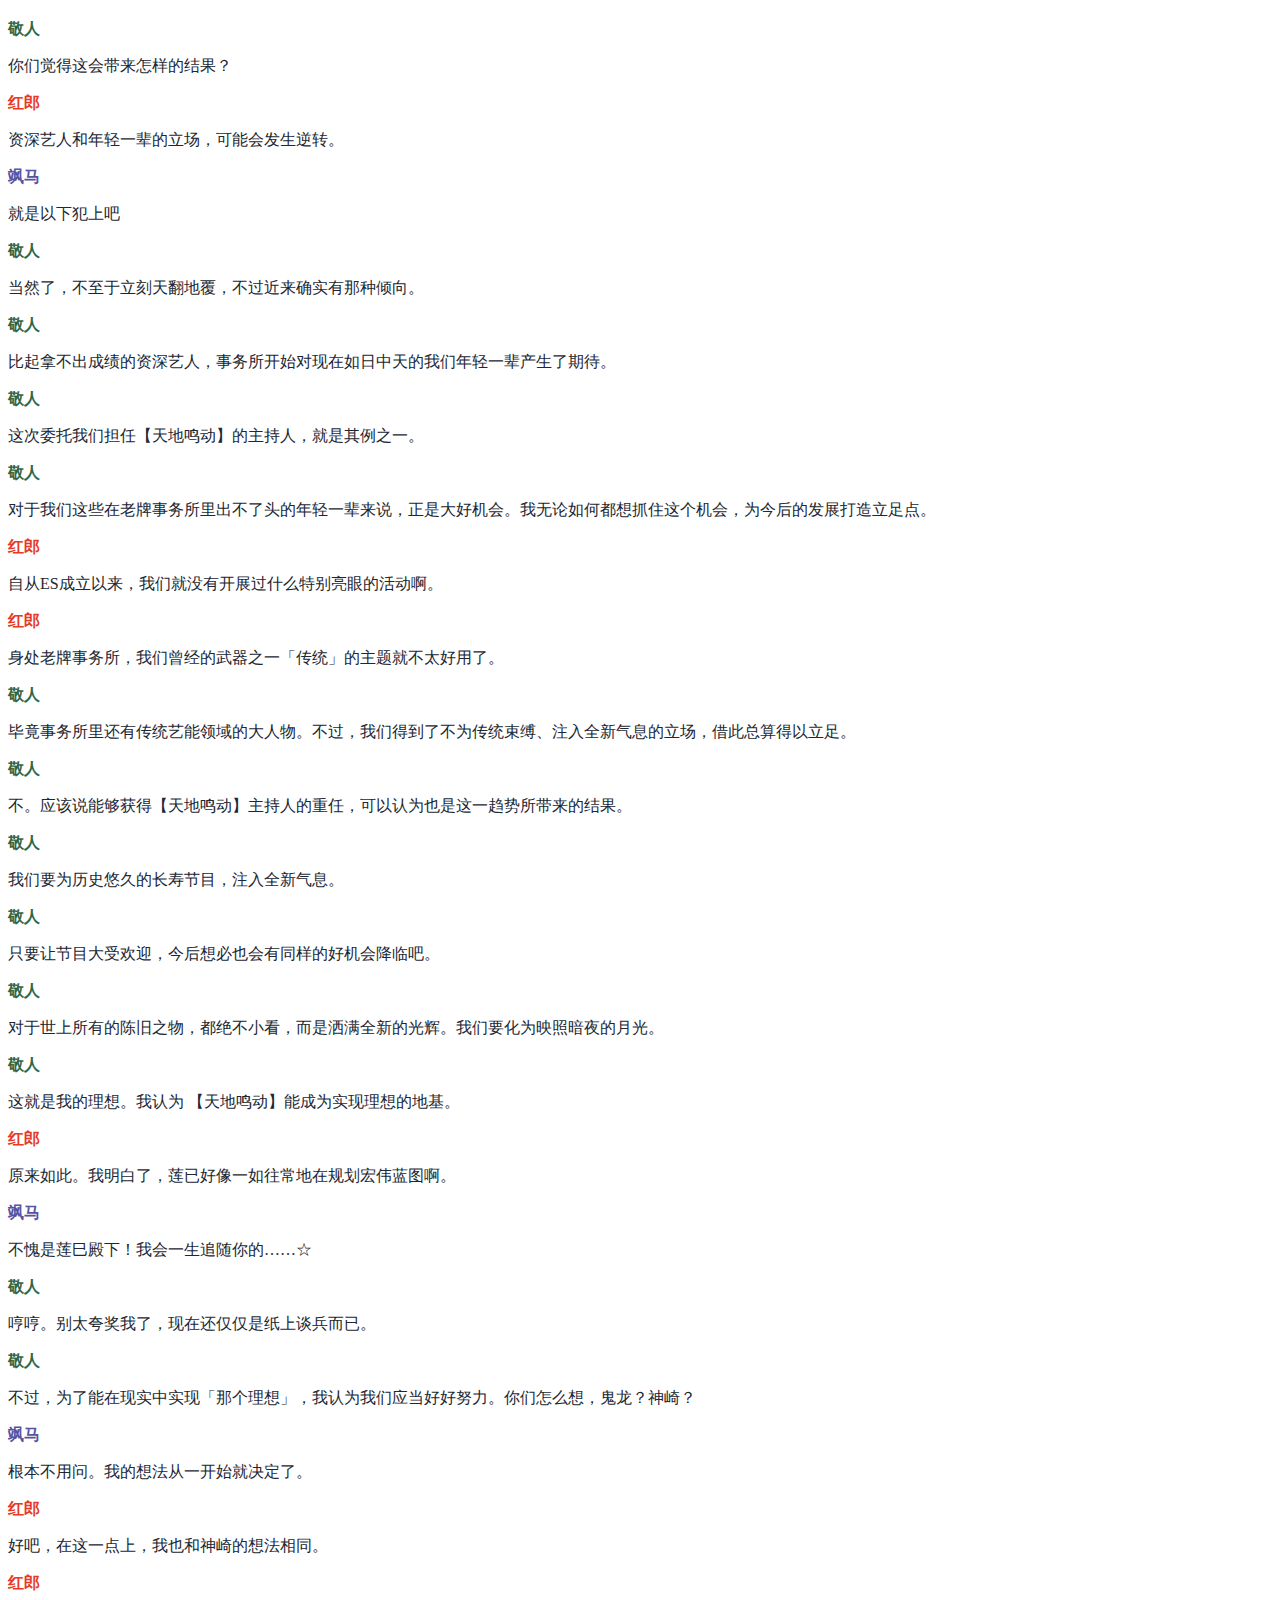
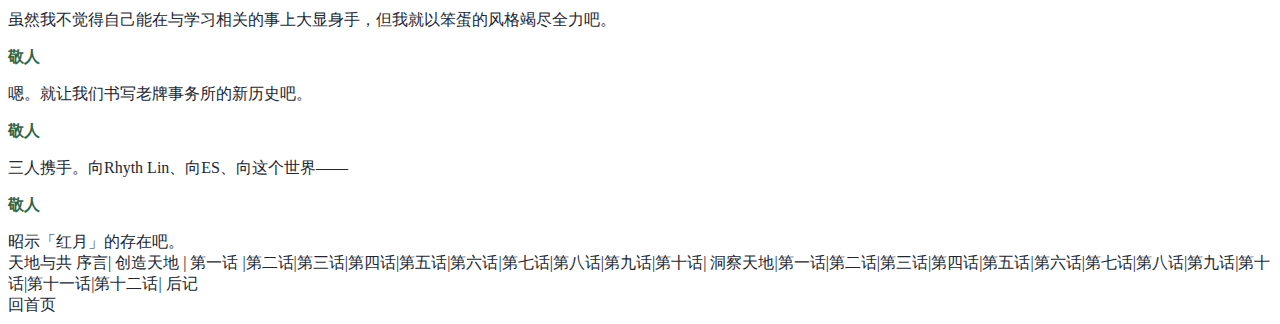
<file: 四箱-第一话.html>
<!DOCTYPE html>
<html lang="en">
<head>
    <meta charset="UTF-8">
    <meta name="viewport" content="width=device-width, initial-scale=1.0">
    <title>Document</title>
    <!-- <script src="./test website.js"></script> -->
    <link rel="stylesheet" href="./test website.css" />

</head>
<body>

    
    
    <h2>天地与共 创造天地／第一话
        [冬]</h2>
        <h5>&lt; 一周后。同一间会议室 &gt;</h5>
    
    <p class='hsmkt'>敬人</p>
    所以在这一周里，我让鬼龙彻底地苦学了历史知识。
    <p class='krkr'>红郎</p>
    …………
    <p class='kzksm'>飒马</p>
    辛、辛苦了鬼龙殿下。你还好吗？脸色有点差啊？
    <p class='krkr'>红郎</p>
    没事……不用担心，神崎，我不要紧。
    <p class='krkr'>红郎</p>
    不过我都已经从学院毕业挥别学生时代了，事到如今怎么还要被迫拼命学习啊，真是搞不懂。
    <p class='kzksm'>飒马</p>
    俗话说活到老学到老哦。不如说，学校是为终身学习打基础的地方吧。
    <p class='krkr'>红郎</p> 
    哈，优等生说话就是不一样。
    <p class='krkr'>红郎</p>
    所以呢？结果怎么样，被迫苦学之后我又重新进行了测试吧……？
    <p class='kzksm'>飒马</p>
    石田三成再次大显身手了吗？我可不是在插科打诨，而是真的有些期待！
    <p class='hsmkt'>敬人</p>
    不，我没完没了的说教姑且还是有效果的，与之前的测试相比，稀奇的回答减少了。
    <p class='hsmkt'>敬人</p>
    不过相应地，可能是因为不愿被我批评，空栏倒是有所增加。
    <p class='krkr'>红郎</p>
    哼。肉体无论遭受怎样严重的打击我都能忍耐，但实在不想听没完没了的批评，承受精神折磨啊。
    <p class='krkr'>红郎</p>
    不过莲已当时也是由于失望过度，才会忍不住表现出恶劣的态度吧。
    <p class='krkr'>红郎</p>
    我早就听惯莲已说教了，遭受的打击没有你们想象中那么大，所以不用担心。
    <p class='kzksm'>飒马</p>
    嗯。我反而比较担心莲已殿下。毕竟莲已殿下好像把鬼龙殿下视为无所不能的超人。
    <p class='kzksm'>飒马</p>
    自己如此尊敬的人暴露出了弱点，那份冲击想必也很大。
    <p class='krkr'>红郎</p>
    你应该早就知道我是个笨蛋了吧？
    <p class='hsmkt'>敬人</p>
    不。这次的测试结果，反而让我对你多少有些刮目相看了。看来我还是低估了鬼龙的实力。
    <p class='krkr'>红郎</p>
    哈哈。我倒是希望你别对我抱有太高的期待哦。
    <p class='krkr'>红郎</p>
    因为从以前开始，我就总是在关键时刻把事情搞砸。
    <p class='hsmkt'>敬人</p>
    无论结果如何，愿意一丝不苟地钻研不擅长领域的这份态度，就值得给予肯定。
    <p class='hsmkt'>敬人</p>
    实际上，也确实多少伴随着成果。尽管只学习了短短一周，与上次测试相比却展现出了惊人的成长。
    <p class='hsmkt'>敬人</p>
    当然了，分数只是勉强及格。不过值得赞赏的是，你吸收知识的速度着实惊人。
    <p class='krkr'>红郎</p>
    哈哈。因为我本来就脑袋空空啊，想往里面塞多少知识就能塞多少。
    <p class='hsmkt'>敬人</p>
    嗯。我打算让鬼龙作为学习历史的一方，也就是观众那一方的定位，我和神崎则担任教师角色
    <p class='hsmkt'>敬人</p>
    通过这样的安排，或许能展示学习历史的趣味。
    <p class='hsmkt'>敬人</p>
    这样一来，就算不强行让鬼龙赶快变聪明，我们也能接下【天地鸣动】的主持人工作吧。
    <p class='krkr'>红郎</p>
    看来你真的很想接下那个叫天地什么的教育节目工作啊。
    <p class='kzksm'>飒马</p>
    毕竟确实是个很不错的节目。在长寿的知名节目中担任主持人，也能给我们镀金。
    <p class='hsmkt'>敬人</p>
    正是如此。同时，我们所属的事务所——Rhyth Lin也下达了指示，希望我们务必接下这项工作。
    败人
    因此，与其说我希望尽可能接受委托，不如说是处于不得不接的状况。
    <p class='krkr'>红郎</p>
    Rhyth Lin的高层又施压啊。我们事务所总是这样。
    <p class='hsmkt'>敬人</p>
    算了，尽管确实烦人，但相应地我们也能得到老牌事务所的庇护，所以不好抱怨什么。
    <p class='hsmkt'>敬人</p>
    要想生活在安全的国度，就有义务支付与之相应的高额税金，就是这样的道理。
    <p class='kzksm'>飒马</p>
    这个例子真是简单易懂。
    <p class='krkr'>红郎</p>
    不过，事务所为什么把那种委托交给我们？
    <p class='krkr'>红郎</p>
    那个叫天地什么的节目，有名到光是能出演就很光荣吧？
    <p class='krkr'>红郎</p>
    印象中，我们事务所基本上都会把那种好差事交给事务所重视的资深艺人们。
    <p class='krkr'>红郎</p>
    这次又为什么偏偏交给了我们年轻一辈？
    <p class='kzksm'>飒马</p>
    想必是表示我们终于得到了事务所的肯定吧？
    <p class='hsmkt'>敬人</p>
    神崎稍微有些过于善意地解读了，不过大体上就是如此。
    <p class='hsmkt'>敬人</p>
    前段时间在偶像业界最大的盛典「SS」上，Rhyth Lin引以为借的资深艺人们栽了大跟头，没能留下亮眼的成绩。以为傲的资深艺人们栽了大跟头，没能留下亮眼的成绩。
    <p class='hsmkt'>敬人</p>
    反而是我们这些被称为年轻一辈而遭到轻视的事务所新人，取得了出战主赛等丰硕的成果。
    <p class='hsmkt'>敬人</p>
    你们觉得这会带来怎样的结果？
    <p class='krkr'>红郎</p>
    资深艺人和年轻一辈的立场，可能会发生逆转。
    <p class='kzksm'>飒马</p>
    就是以下犯上吧
    <p class='hsmkt'>敬人</p>
    当然了，不至于立刻天翻地覆，不过近来确实有那种倾向。
    <p class='hsmkt'>敬人</p>
    比起拿不出成绩的资深艺人，事务所开始对现在如日中天的我们年轻一辈产生了期待。
    <p class='hsmkt'>敬人</p>
    这次委托我们担任【天地鸣动】的主持人，就是其例之一。
    <p class='hsmkt'>敬人</p>
    对于我们这些在老牌事务所里出不了头的年轻一辈来说，正是大好机会。我无论如何都想抓住这个机会，为今后的发展打造立足点。
    <p class='krkr'>红郎</p>
    自从ES成立以来，我们就没有开展过什么特别亮眼的活动啊。
    <p class='krkr'>红郎</p>
    身处老牌事务所，我们曾经的武器之一「传统」的主题就不太好用了。
    <p class='hsmkt'>敬人</p>
    毕竟事务所里还有传统艺能领域的大人物。不过，我们得到了不为传统束缚、注入全新气息的立场，借此总算得以立足。
    <p class='hsmkt'>敬人</p>
    不。应该说能够获得【天地鸣动】主持人的重任，可以认为也是这一趋势所带来的结果。
    <p class='hsmkt'>敬人</p>
    我们要为历史悠久的长寿节目，注入全新气息。
    <p class='hsmkt'>敬人</p>
    只要让节目大受欢迎，今后想必也会有同样的好机会降临吧。
    <p class='hsmkt'>敬人</p>
    对于世上所有的陈旧之物，都绝不小看，而是洒满全新的光辉。我们要化为映照暗夜的月光。
    <p class='hsmkt'>敬人</p> 
    这就是我的理想。我认为 【天地鸣动】能成为实现理想的地基。
    <p class='krkr'>红郎</p>
    原来如此。我明白了，莲已好像一如往常地在规划宏伟蓝图啊。
    <p class='kzksm'>飒马</p>
    不愧是莲巳殿下！我会一生追随你的……☆
    <p class='hsmkt'>敬人</p>
    哼哼。别太夸奖我了，现在还仅仅是纸上谈兵而已。
    <p class='hsmkt'>敬人</p>
    不过，为了能在现实中实现「那个理想」，我认为我们应当好好努力。你们怎么想，鬼龙？神崎？
    <p class='kzksm'>飒马</p>
    根本不用问。我的想法从一开始就决定了。
    <p class='krkr'>红郎</p>
    好吧，在这一点上，我也和神崎的想法相同。
    <p class='krkr'>红郎</p>
    虽然我不觉得自己能在与学习相关的事上大显身手，但我就以笨蛋的风格竭尽全力吧。
    <p class='hsmkt'>敬人</p>
    嗯。就让我们书写老牌事务所的新历史吧。
    <p class='hsmkt'>敬人</p>
    三人携手。向Rhyth Lin、向ES、向这个世界——
    <p class='hsmkt'>敬人</p>
    昭示「红月」的存在吧。
    <div class="content">
        <span class="content-section">天地与共</span>
        <a href="./四箱-序.html">序言</a>|
        <span class="content-section">创造天地 </span> |
        <a href="./四箱-第一话.html">第一话</a>
        |第二话|第三话|第四话|第五话|第六话|第七话|第八话|第九话|第十话|
        <span class="content-section">洞察天地</span>|第一话|第二话|第三话|第四话|第五话|第六话|第七话|第八话|第九话|第十话|第十一话|第十二话|
        后记</div>
    <div class="nav">
        <a href="./index2.html">回首页</a>
    </div>
        
        </body>
        </html>
</file>
<file: test website.css>
html{
    /* background-color: #abb1cf; */
    color:#212732;

}
h1{
    color:#f7cac9;
}
h2{
    color:#dec2cb;
}
h3{
    color:#c5b9cd;
}
h4{
    color:	#abb1cf;
}
h5{
    color:#92a8d1
}
p{
    /* background-color: #92a8d1; */
}
pre{
    white-space: pre-wrap;
    
}

.hsmkt{
    color:#316745;
    font-weight: bold;
}
.krkr{
    color:#E83929;
    font-weight: bold;
}
.kzksm{
    color:#5654A2;
    font-weight: bold;
}

a{
    color:unset;
    text-decoration:none;
}
</file>
<file: index2.css>
html{
    /* background-color: #abb1cf; */
    color:#212732;

}

p{
    /* background-color: #92a8d1; */
}
pre{
    white-space: pre-wrap;
    
}

.hsmkt{
    color:#316745;
    font-weight: bold;
}
.krkr{
    color:#E83929;
    font-weight: bold;
}
.kzksm{
    color:#5654A2;
    font-weight: bold;
}

a{
    color:unset;
    text-decoration:none;
}
.content a{
    text-decoration:underline;
}


.content{
    font-size: xx-small;
    color:#8f9779;

}
.content-section{
    /* font-size:x-small; */
    font-weight: bold;
}
.nav{
    float:right;
    background-color: #92a8d1;
    position:fixed;
    bottom:0;
    right:0;
    /* padding: .2rem; */
}
</file>
